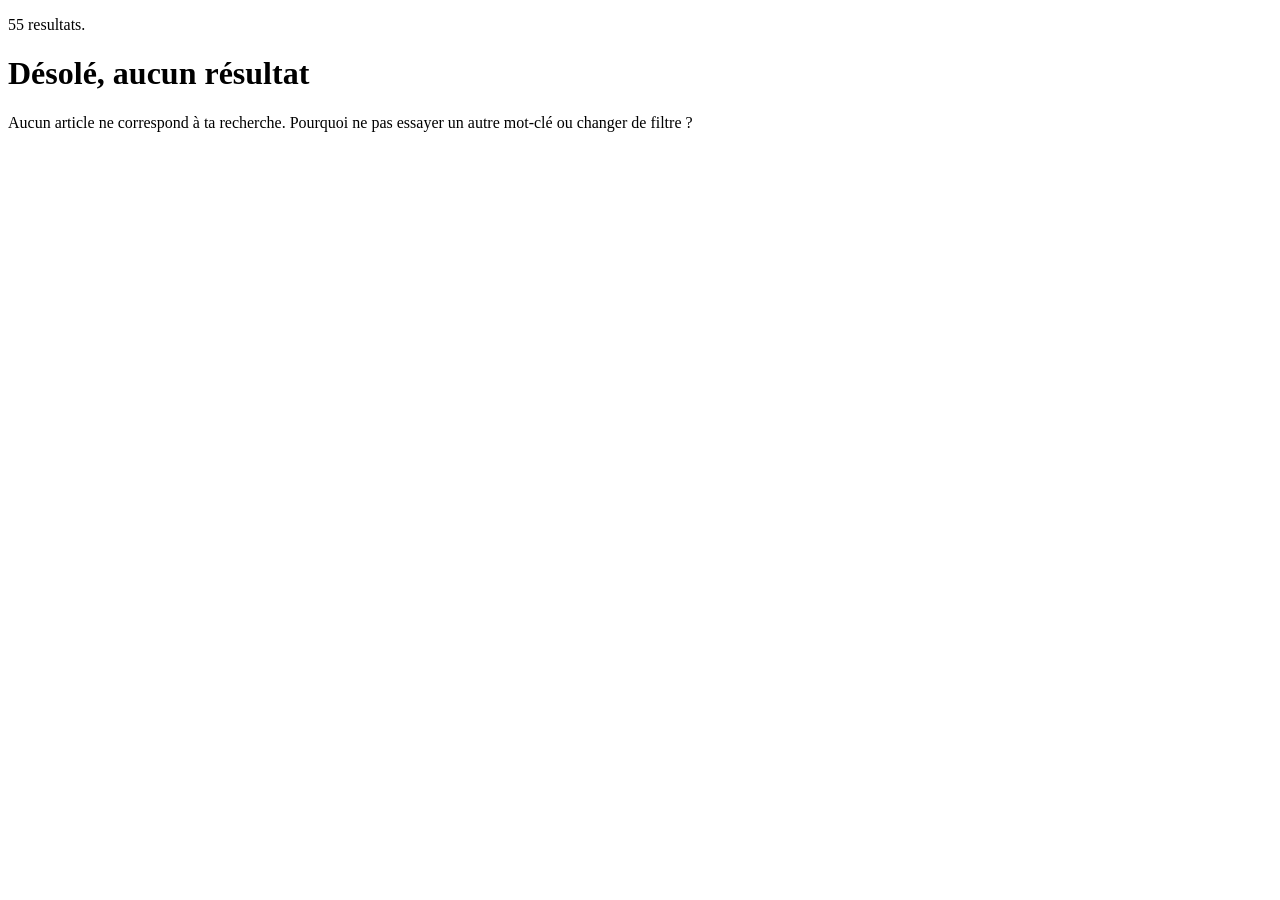
<file: services/parser/tests/fixtures/FR_empty.html>
<!doctype html>
<html><head><title>Articles | Vinted</title></head><body>
<!-- Sanitized from the settled public catalog on 2026-10-02: an offset past its 55 results. -->
<p>55 resultats.</p>
<div data-testid="search-empty-state">
  <h1 data-testid="search-empty-state--title">Désolé, aucun résultat</h1>
  <span data-testid="search-empty-state--body">Aucun article ne correspond à ta recherche. Pourquoi ne pas essayer un autre mot-clé ou changer de filtre ?</span>
</div>
</body></html>
</file>
